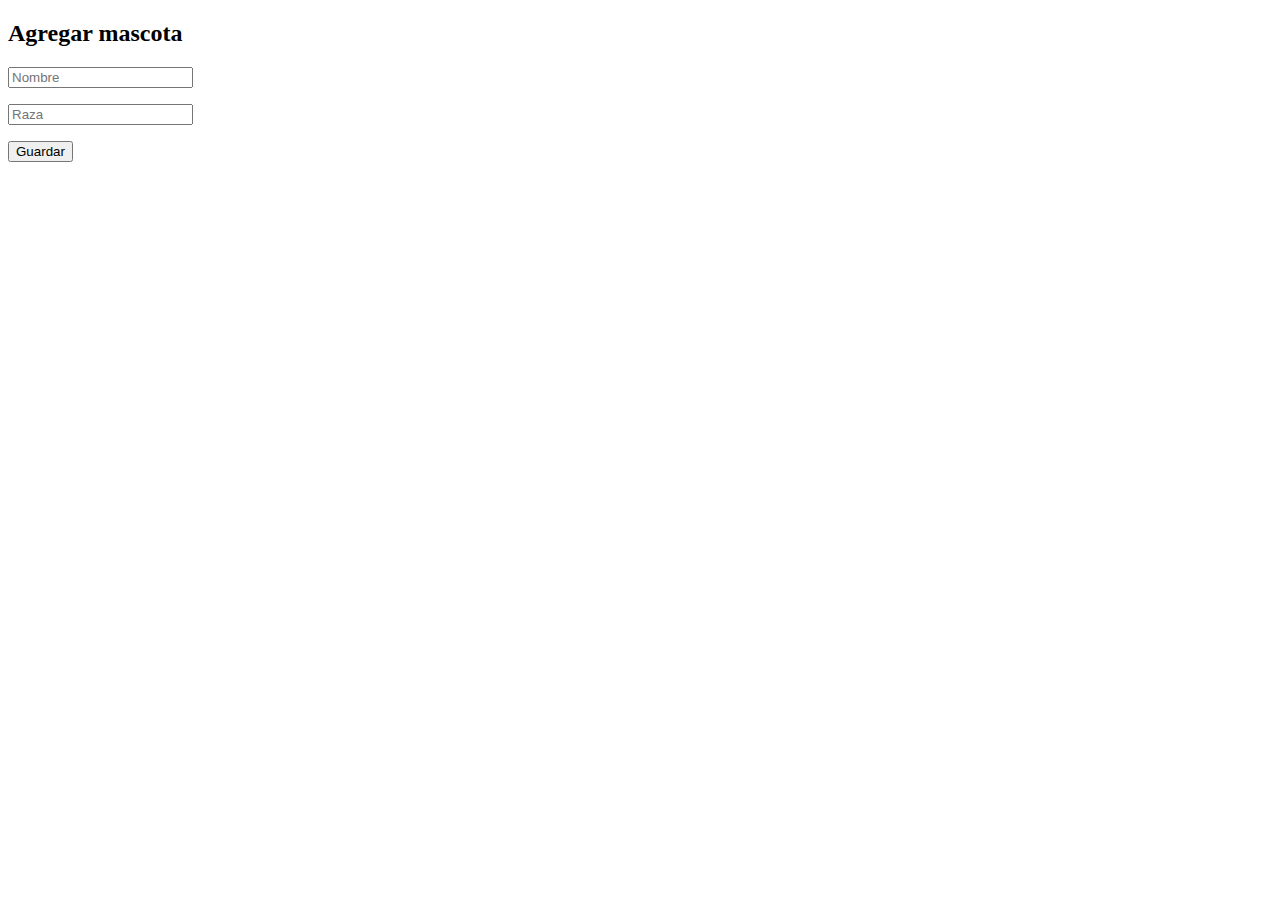
<file: src/app/components/agregar/agregar.component.html>
<!DOCTYPE html>
<html lang="en">
<head>
    <meta charset="UTF-8">
    <meta name="viewport" content="width=device-width, initial-scale=1.0">
    <title>Document</title>
</head>
<body>
    
    <h2>Agregar mascota</h2>
    <form (ngSubmit)="onSubmit()" #forPedido="ngForm">
        <p>
    
          
                <input matInput name="nombre" [(ngModel)]="pedidoModel.nombre"
                    type="text"
                    placeholder="Nombre">
            
        </p>
        <p>
           
                <input matInput name="raza" [(ngModel)]="pedidoModel.precio"
                    type="text"
                    placeholder="Raza">
            
        </p>
      
        <p>
            <button type="submit" mat-flat-button color="accent">Guardar</button>
        </p>
    </form>
    

</body>
</html>
</file>
